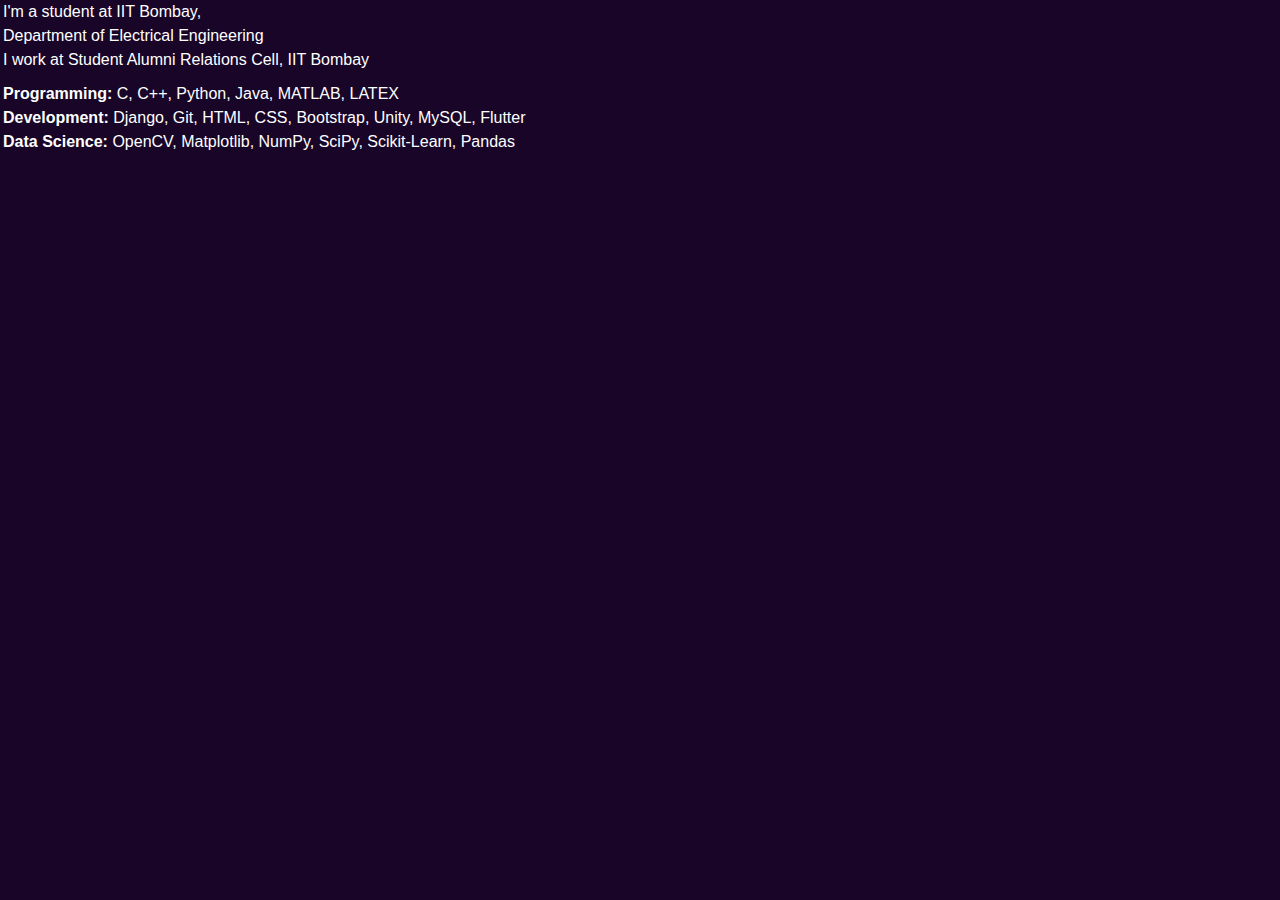
<file: skills.html>
<!DOCTYPE html>
<html lang="en">
  <head>
    <meta charset="UTF-8" />
    <meta http-equiv="X-UA-Compatible" content="IE=edge" />
    <meta name="viewport" content="width=device-width, initial-scale=1.0" />
    <title>Interests & Skills</title>
    <style>
      * {
        box-sizing: border-box;
        margin: 0;
        padding: 0;
      }
      body {
        background: #180528;
        font-family: Arial, Helvetica, sans-serif;
        height: 100vh;
        width: 100vw;
        color: white;
      }
      .intro>p{
        padding: 3px;
      }
      .more {
        padding-top: 10px;
      }
      .more>p{
        padding: 3px;
      }
      .IITB {

      }
      .category{
        font-weight: bolder;
      }
    </style>
  </head>
  <body>
    <section class="skills">
        <div class="intro">
            <p>I'm a student at <span class="IITB">IIT Bombay,</span></p>
            <p>Department of Electrical Engineering</p>
            <p>I work at Student Alumni Relations Cell, IIT Bombay</p>
        </div>
        <div class="more">
            <p><span class="category">Programming:</span> C, C++, Python, Java, MATLAB, LATEX </p>
            <p><span class="category">Development:</span> Django, Git, HTML, CSS, Bootstrap, Unity, MySQL, Flutter</p>
            <p><span class="category">Data Science:</span> OpenCV, Matplotlib, NumPy, SciPy, Scikit-Learn, Pandas</p>
        </div>
    </section>
  </body>
</html>
</file>
